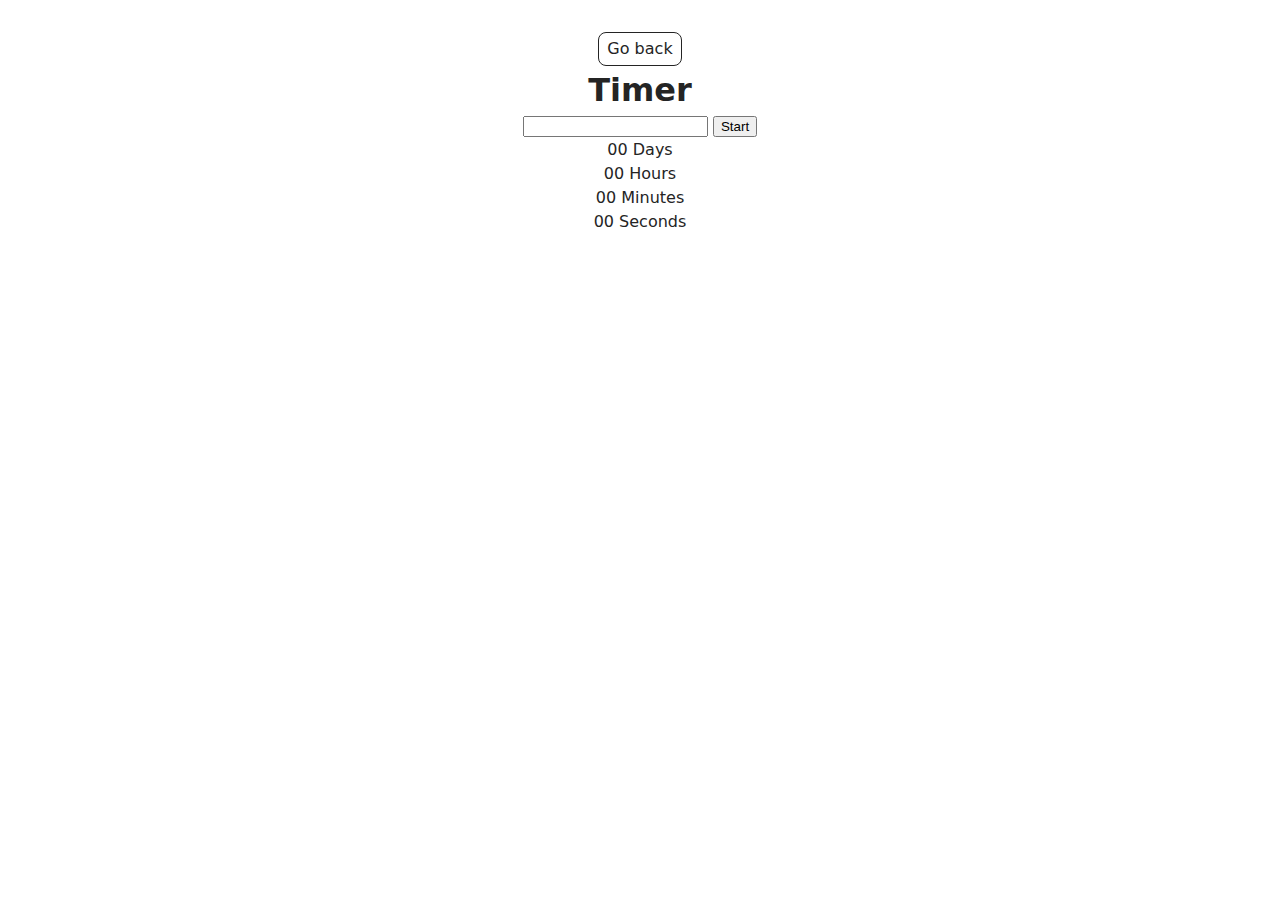
<file: src/1-timer.html>
<!DOCTYPE html>
<html lang="en">
  <head>
    <meta charset="UTF-8" />
    <meta http-equiv="X-UA-Compatible" content="IE=edge" />
    <meta name="viewport" content="width=device-width, initial-scale=1.0" />
    <title>Timer</title>
    <link rel="stylesheet" href="./css/styles.css" />
  </head>
  <body>
    <main>
      <div class="container">
        <a class="back-link" href="./index.html">Go back</a>
        <h1 class="main-title">Timer</h1>
        <input type="text" id="datetime-picker" />
        <button type="button" data-start>Start</button>

        <div class="timer">
          <div class="field">
            <span class="value" data-days>00</span>
            <span class="label">Days</span>
          </div>
          <div class="field">
            <span class="value" data-hours>00</span>
            <span class="label">Hours</span>
          </div>
          <div class="field">
            <span class="value" data-minutes>00</span>
            <span class="label">Minutes</span>
          </div>
          <div class="field">
            <span class="value" data-seconds>00</span>
            <span class="label">Seconds</span>
          </div>
        </div>
      </div>
    </main>
    <script type="module" src="./js/1-timer.js"></script>
  </body>
</html>
</file>
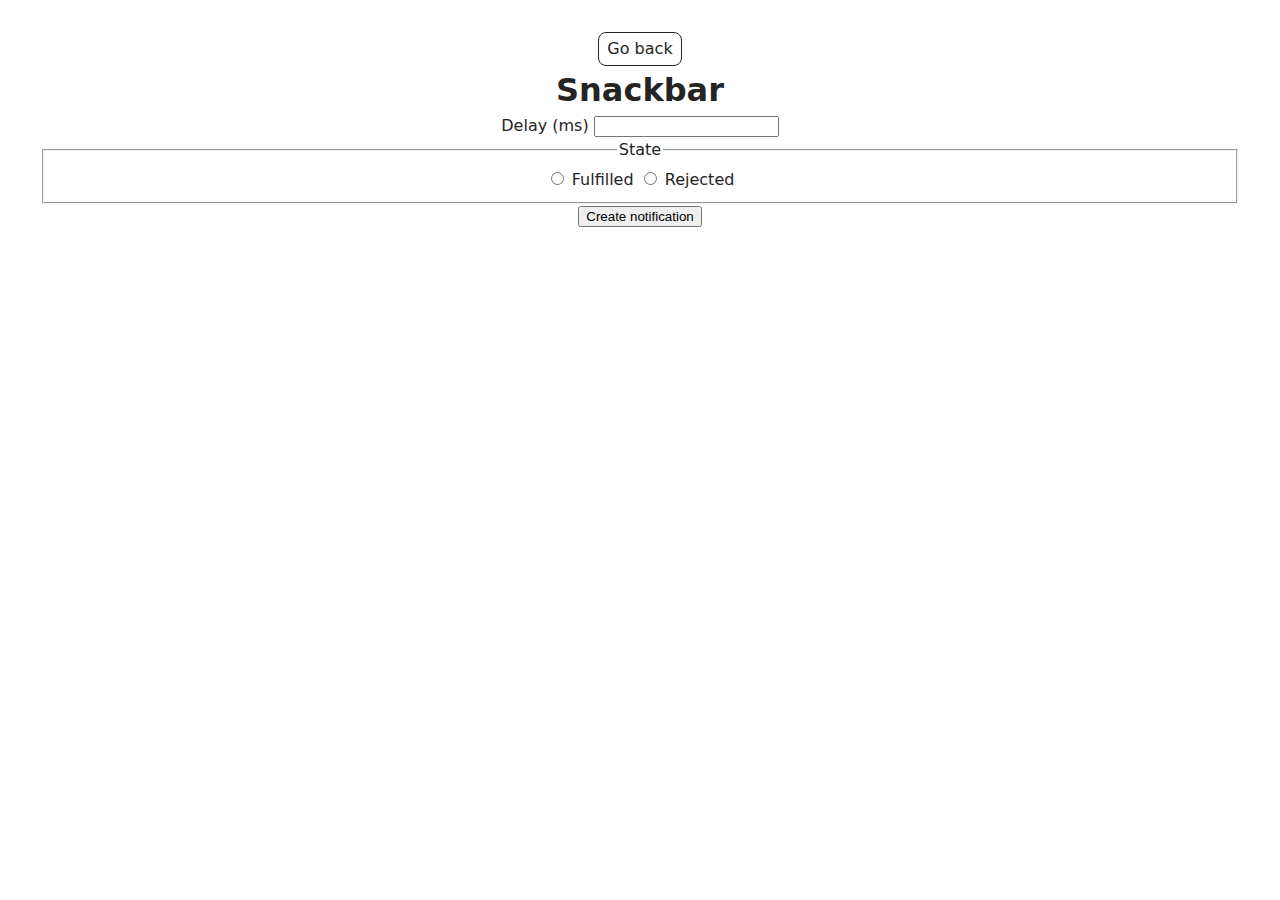
<file: src/2-snackbar.html>
<!DOCTYPE html>
<html lang="en">
  <head>
    <meta charset="UTF-8" />
    <meta http-equiv="X-UA-Compatible" content="IE=edge" />
    <meta name="viewport" content="width=device-width, initial-scale=1.0" />
    <title>Snackbar</title>
    <link rel="stylesheet" href="./css/styles.css" />
  </head>
  <body>
    <main>
      <div class="container">
        <a class="back-link" href="./index.html">Go back</a>
        <h1 class="main-title">Snackbar</h1>
        <form class="form">
          <label>
            Delay (ms)
            <input type="number" name="delay" required />
          </label>

          <fieldset>
            <legend>State</legend>
            <label>
              <input type="radio" name="state" value="fulfilled" required />
              Fulfilled
            </label>
            <label>
              <input type="radio" name="state" value="rejected" required />
              Rejected
            </label>
          </fieldset>

          <button type="submit">Create notification</button>
        </form>
      </div>
    </main>
    <script type="module" src="./js/2-snackbar.js"></script>
  </body>
</html>
</file>
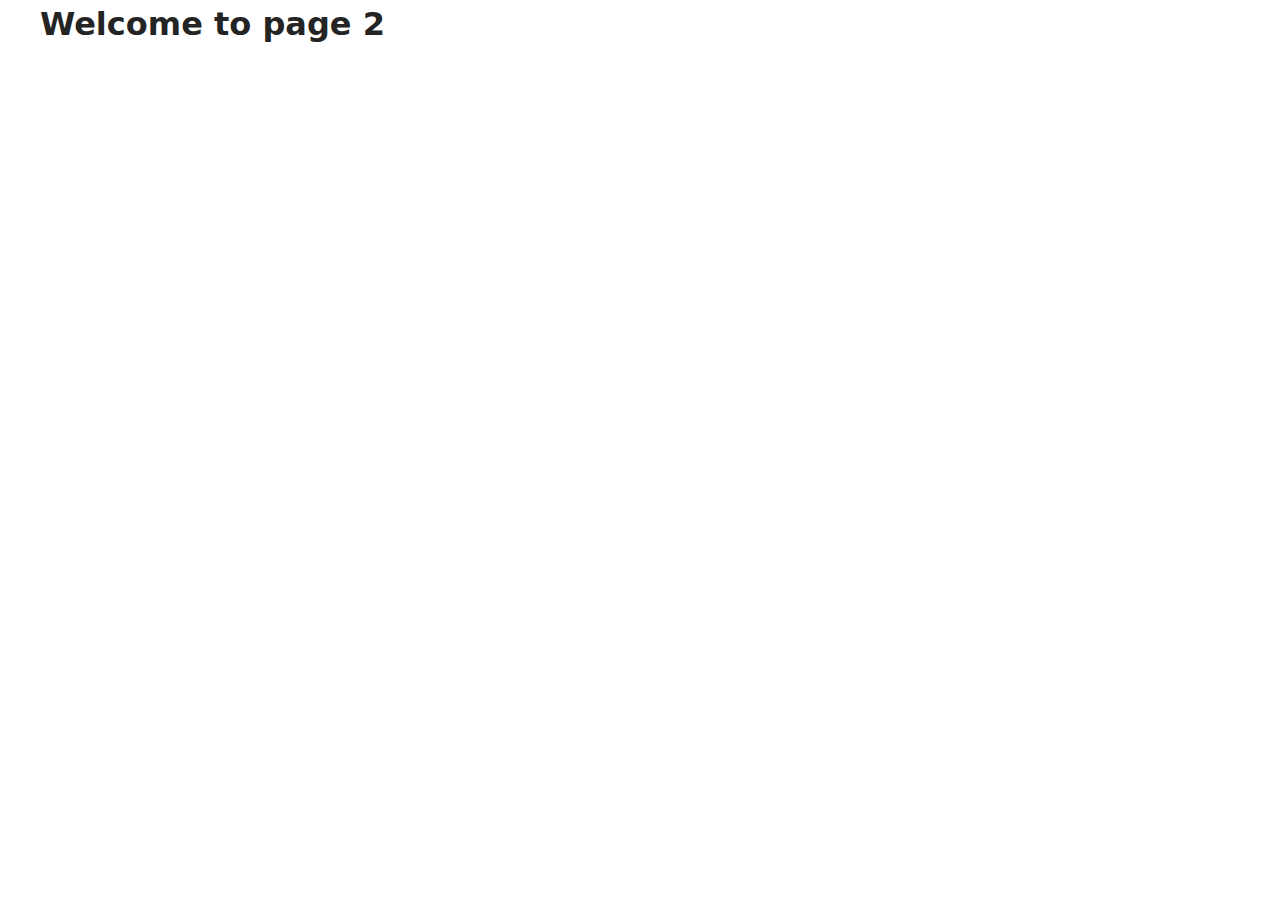
<file: src/page-2.html>
<!DOCTYPE html>
<html lang="en">
  <head>
    <meta charset="UTF-8" />
    <meta http-equiv="X-UA-Compatible" content="IE=edge" />
    <meta name="viewport" content="width=device-width, initial-scale=1.0" />
    <title>Page 2</title>
    <link rel="stylesheet" href="./css/styles.css" />
  </head>
  <body>
    <load
      src="./partials/header.html"
      icon-path="./img/sprite.svg#logo"
      highlight-act="active"
    />

    <main>
      <div class="container">
        <h1 class="main-title">
          <span class="main-title-gradient">Welcome</span> to page 2
        </h1>
        <load src="./partials/back-link.html" />
      </div>
    </main>

    <load src="./partials/footer.html" />
  </body>
</html>
</file>
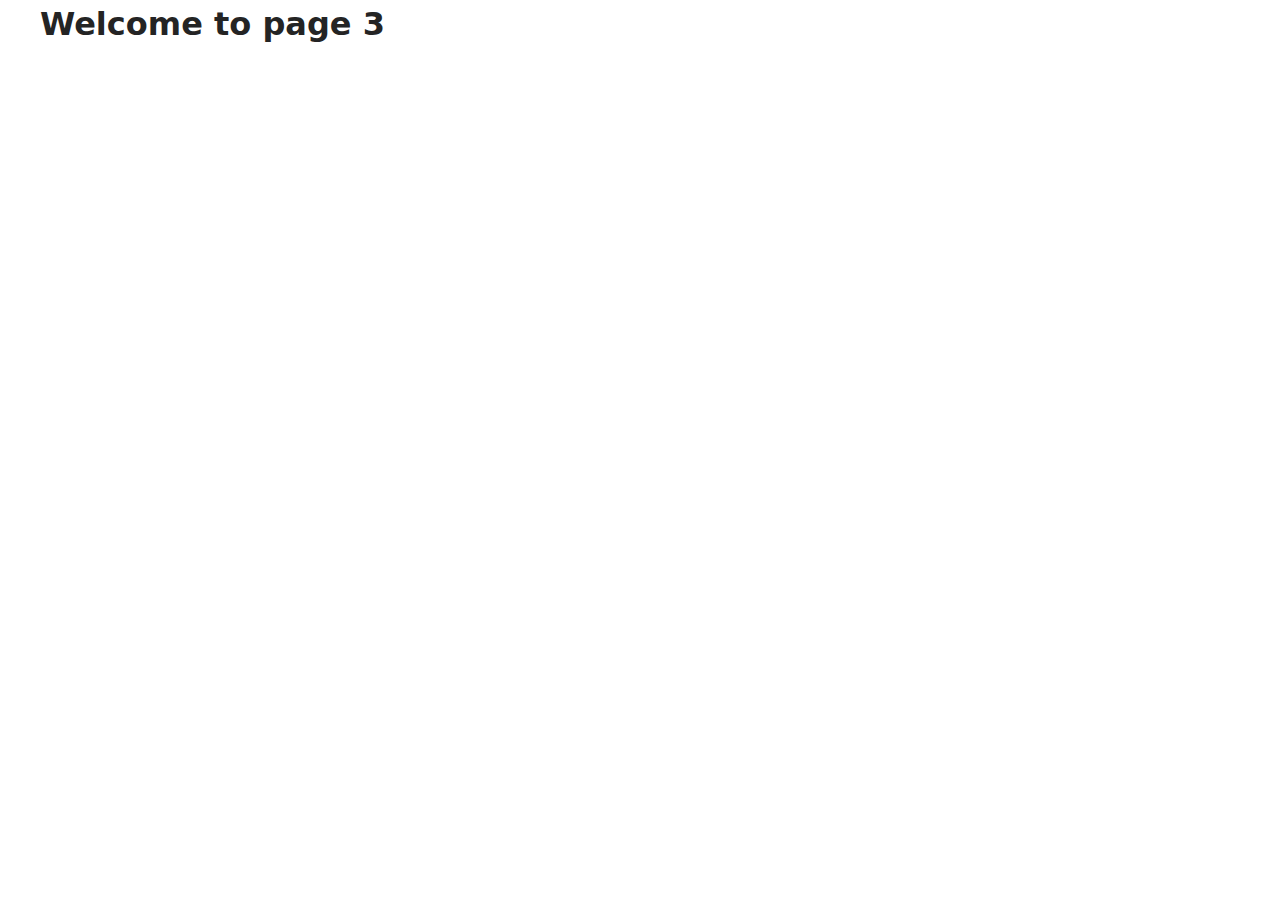
<file: src/page-3.html>
<!DOCTYPE html>
<html lang="en">
  <head>
    <meta charset="UTF-8" />
    <meta http-equiv="X-UA-Compatible" content="IE=edge" />
    <meta name="viewport" content="width=device-width, initial-scale=1.0" />
    <title>Page 3</title>
    <link rel="stylesheet" href="./css/styles.css" />
  </head>
  <body>
    <load
      src="./partials/header.html"
      icon-path="./img/sprite.svg#logo"
      highlight-curr="active"
    />

    <main>
      <div class="container">
        <h1 class="main-title">
          <span class="main-title-gradient">Welcome</span> to page 3
        </h1>
        <load src="./partials/back-link.html" />
      </div>
    </main>

    <load src="./partials/footer.html" />
  </body>
</html>
</file>
<file: src/css/styles.css>
/**
  |============================
  | include css partials with
  | default @import url()
  |============================
*/
/* Common styles */
@import url('./reset.css');
@import url('./base.css');
@import url('./container.css');
@import url('./animations.css');

/* Sections style */
@import url('./header.css');
@import url('./badges.css');
@import url('./back-link.css');
</file>
